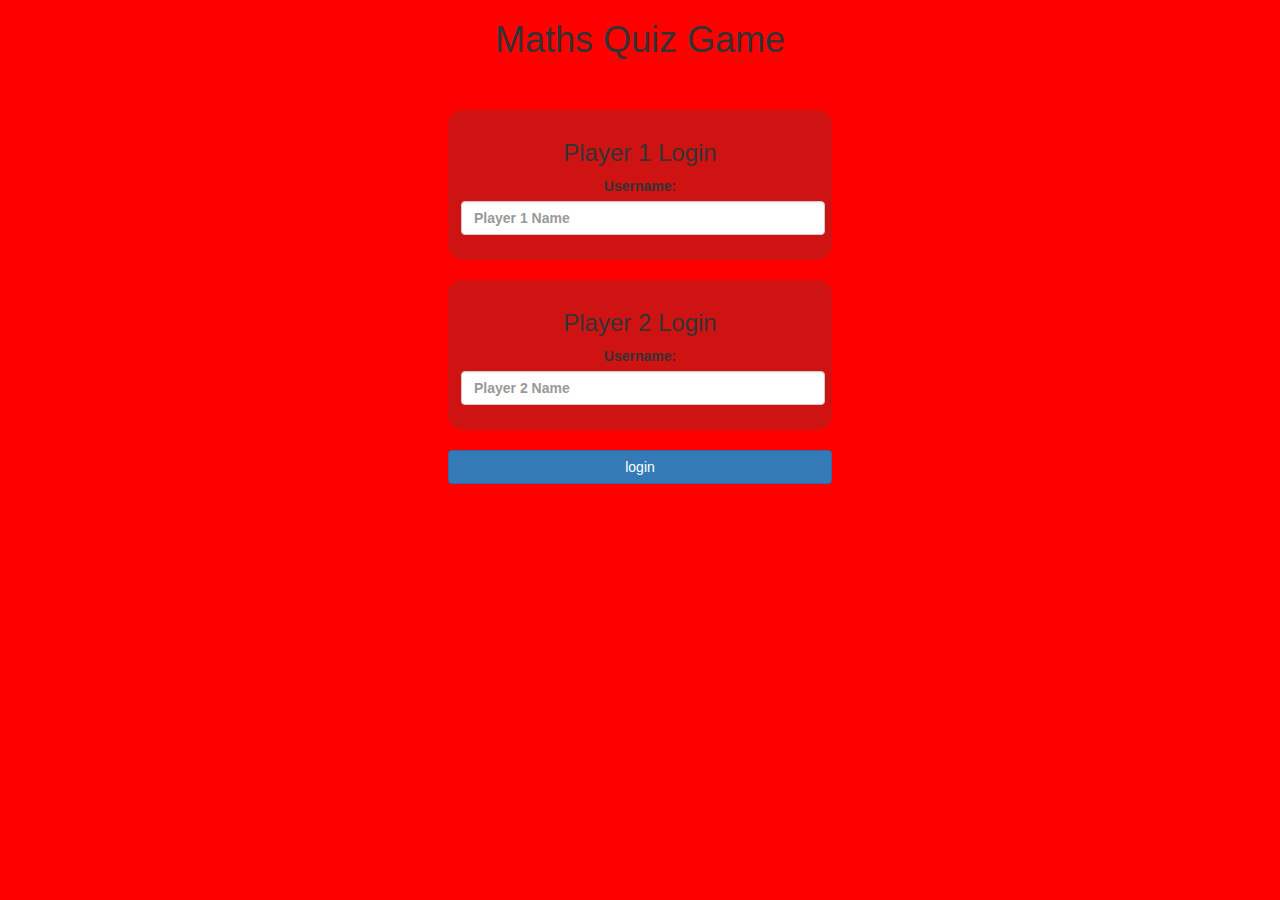
<file: index.html>
<html>
<head>
	<title>Maths Game</title>

<meta name="viewport" content="width=device-width, initial-scale=1">
<link rel="stylesheet" href="https://maxcdn.bootstrapcdn.com/bootstrap/3.4.0/css/bootstrap.min.css">
<script src="https://ajax.googleapis.com/ajax/libs/jquery/3.4.1/jquery.min.js"></script>
<script src="https://maxcdn.bootstrapcdn.com/bootstrap/3.4.0/js/bootstrap.min.js"></script>

<link rel="stylesheet" type="text/css" href="style.css">

<script src="game_login.js"></script>
</head>
<body>
<center>
	<h1>Maths Quiz Game</h1>
	
	<br>
	<br>
	<div class="col-lg-4 col-sm-8 col-xs-11 login_div1">
		<h3>Player 1 Login</h3>
		<label id="username">Username:</label>
		
		<input type="text" id="player1_name" class="form-control" placeholder="Player 1 Name">
	</div>
	<br>
	<div class="col-lg-4 col-sm-8 col-xs-11 login_div2">
		<h3>Player 2 Login</h3>
		<label id="username">Username:</label>
		
		<input type="text" id="player2_name" class="form-control" placeholder="Player 2 Name">
	</div>
	<br>
	<button style="width:30%" class="btn btn-primary" onclick="addUser()" >login</button>

<center>
</body>
</html>
</file>
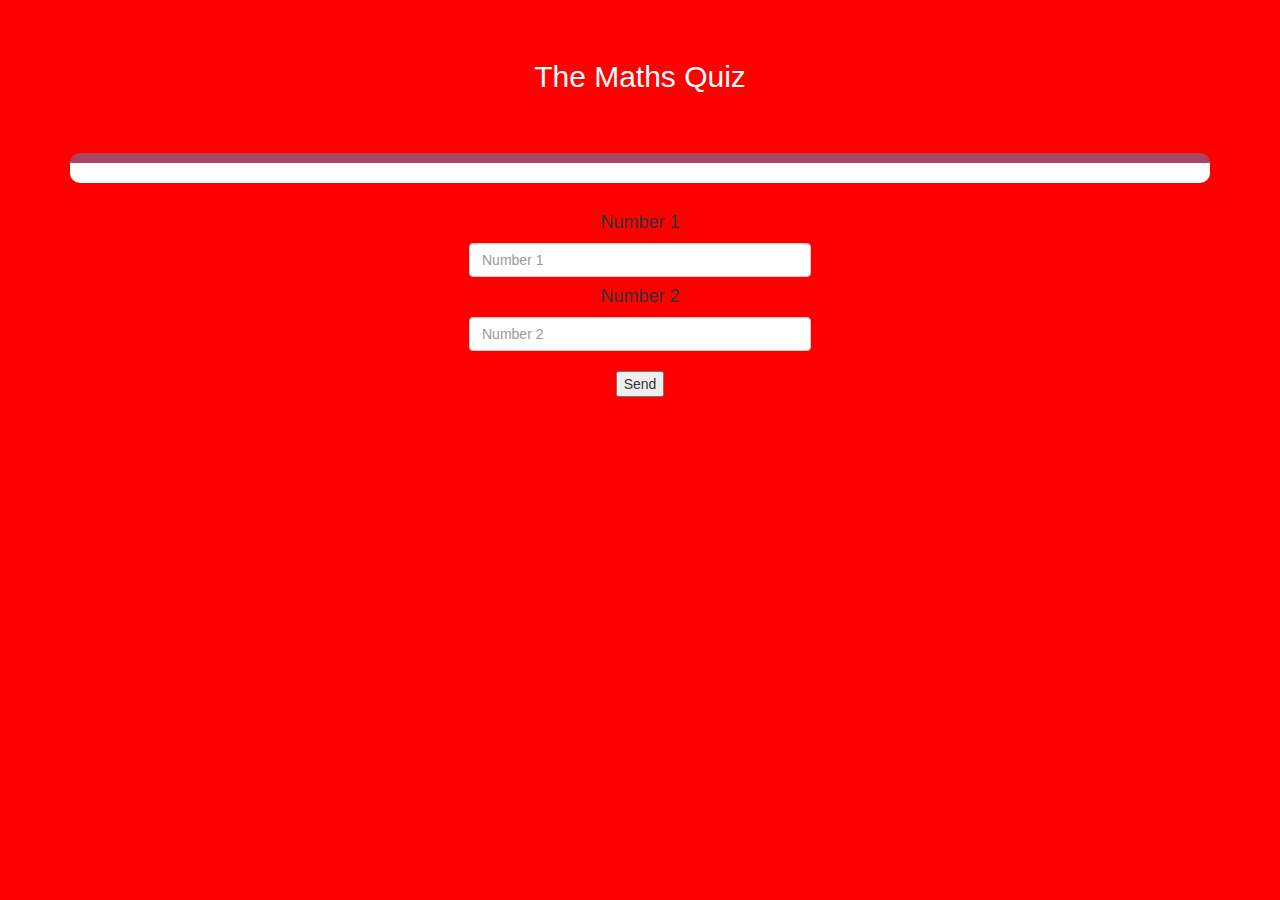
<file: game_page.html>
<html>
<head>
	<title>The Maths Quiz</title>
<meta name="viewport" content="width=device-width, initial-scale=1">
<link rel="stylesheet" href="https://maxcdn.bootstrapcdn.com/bootstrap/3.4.0/css/bootstrap.min.css">
<script src="https://ajax.googleapis.com/ajax/libs/jquery/3.4.1/jquery.min.js"></script>
<script src="https://maxcdn.bootstrapcdn.com/bootstrap/3.4.0/js/bootstrap.min.js"></script>

<link rel="stylesheet" type="text/css" href="style.css">
<script src="game_page.js"></script>
</head>
<body>
	<h4 id="player1_name"></h4>
	<span id="player1_score"></span>
	<br>
	<h4 id="player2_name"></h4>
	<span id="player2_score"></span>
	<div class="container">

	<center>
		<h2 style="color:white">The Maths Quiz</h2>
		<h3 id="player_question"></h3>
		<h3 id="player_answer"></h3>
		<br>
		<br>
		<div id="output" class="con-lg-6"></div>
		<br>
		<h4>Number 1</h4>
		<input type="number" class="form-control" id="number1" placeholder="Number 1" style="width: 30%;">
		<h4>Number 2</h4>
		<input type="number" class="form-control" id="number2" placeholder="Number 2" style="width: 30%;">
		<br>
		<button onclick="send()">Send</button>
	
	</center>
</div>

</body>
</html>
</file>
<file: style.css>
.login_div1 , .login_div2

	{
		background: rgb(207, 19, 19);
		padding: 10px;
		float: none;
		border-radius: 15px;
		width: 30%;
		height: 150px;
		
	}

body{

background-color: red;
}

#player1_name , #player2_name
{
	display: inline-block;
	margin-left: 3px;
	font-weight: bold;
	
}
#word
{
	width: 60%;
}
#word_display
{
	letter-spacing: 5px;
}
#output
{
	background: white;
	border-radius: 10px;
	border-top: 10px solid #AA4465;
	padding: 10px;
	float: none;
	text-align: left;
}
</file>
